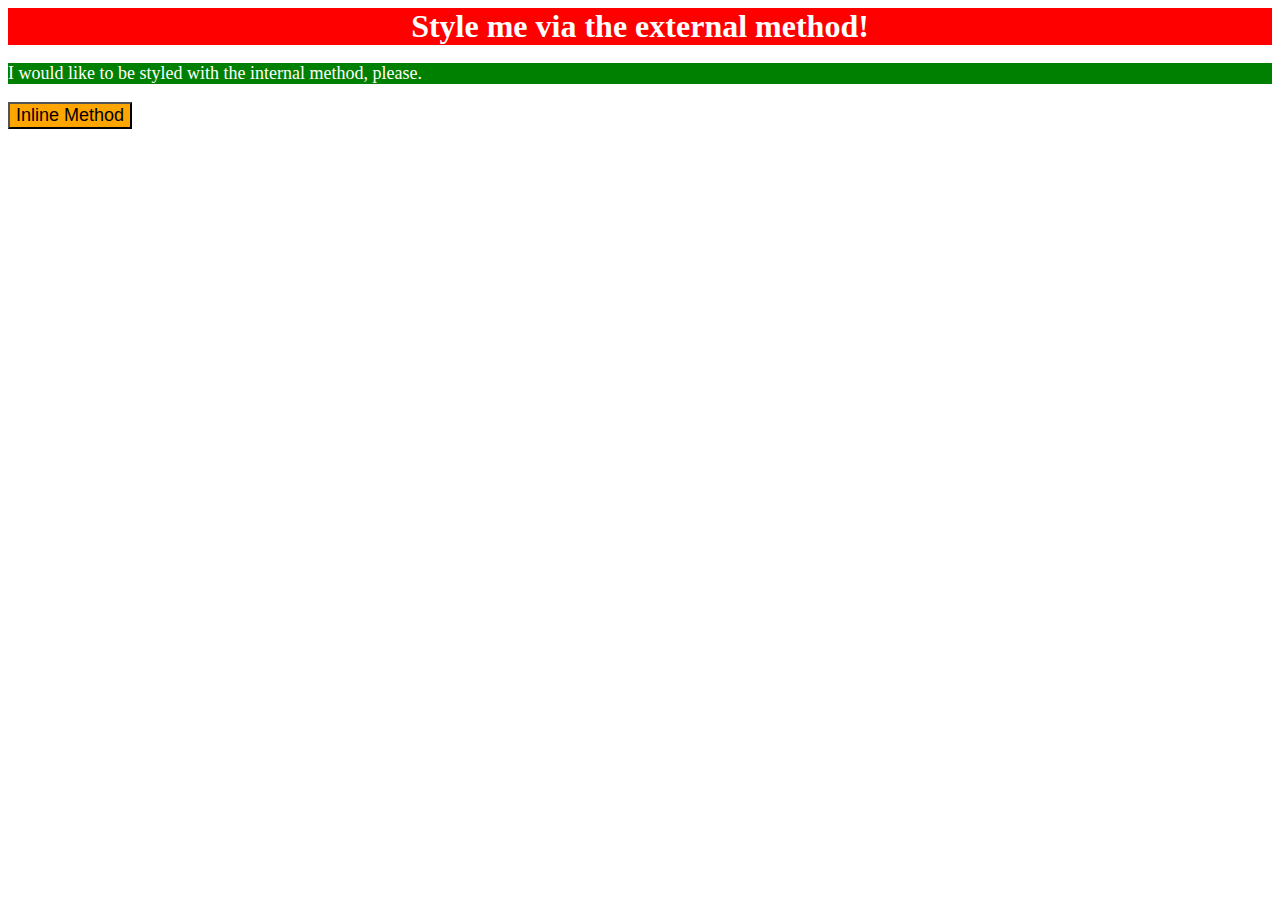
<file: foundations/01-css-methods/index.html>
<!DOCTYPE html>
<html lang="en">
  <head>
    <meta charset="UTF-8">
    <link rel="stylesheet" href="./styles.css" />
    <meta http-equiv="X-UA-Compatible" content="IE=edge">
    <meta name="viewport" content="width=device-width, initial-scale=1.0">
    <title>Methods for Adding CSS</title>
    <style>
      p {
        color: white;
        background-color: green;
        font-size: 18px;
      }
    </style>
  </head>
  <body>
    <div>Style me via the external method!</div>
    <p>I would like to be styled with the internal method, please.</p>
    <button style="font-size: 18px; background-color: orange;">Inline Method</button>
  </body>
</html>
</file>
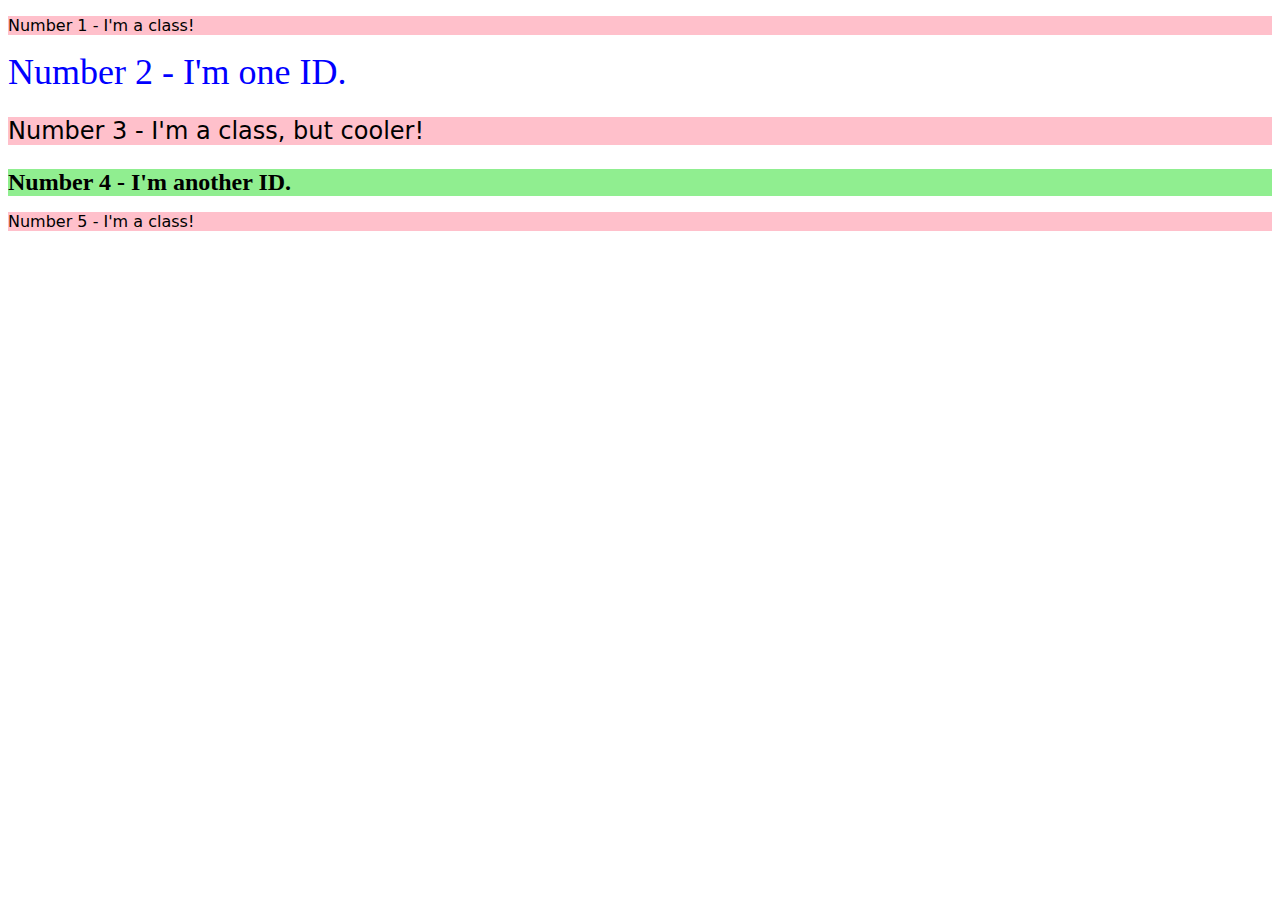
<file: foundations/02-class-id-selectors/index.html>
<!DOCTYPE html>
<html lang="en">
  <head>
    <meta charset="UTF-8">
    <meta http-equiv="X-UA-Compatible" content="IE=edge">
    <meta name="viewport" content="width=device-width, initial-scale=1.0">
    <title>Class and ID Selectors</title>
    <link rel="stylesheet" href="./style.css" />
  </head>
  <body>
    <p class="odd">Number 1 - I'm a class!</p>
    <div id="second">Number 2 - I'm one ID.</div>
    <p class="odd" id="third">Number 3 - I'm a class, but cooler!</p>
    <div id="fourth">Number 4 - I'm another ID.</div>
    <p class="odd">Number 5 - I'm a class!</p>
  </body>
</html>
</file>
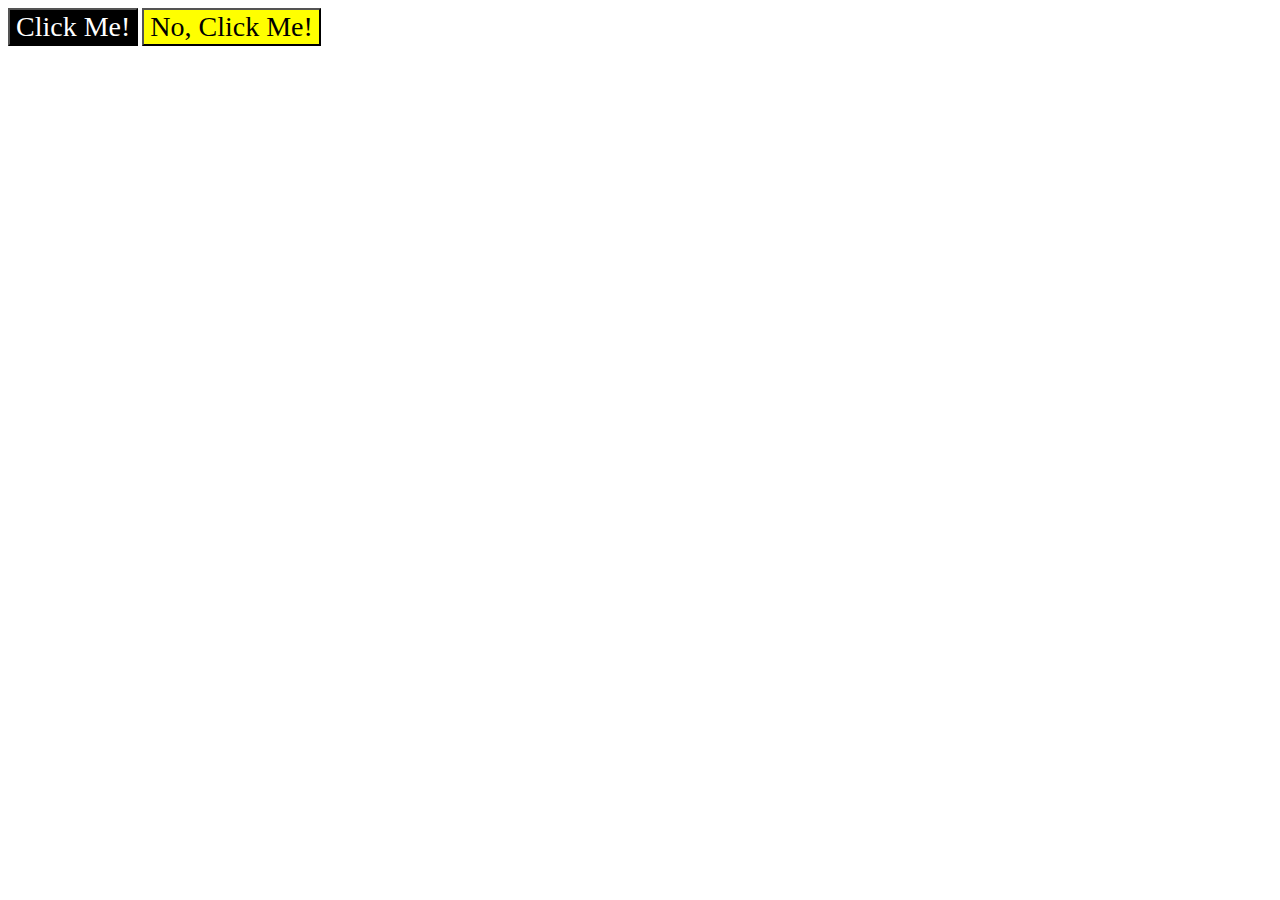
<file: foundations/03-grouping-selectors/index.html>
<!DOCTYPE html>
<html lang="en">
  <head>
    <meta charset="UTF-8">
    <meta http-equiv="X-UA-Compatible" content="IE=edge">
    <meta name="viewport" content="width=device-width, initial-scale=1.0">
    <title>Grouping Selectors</title>
    <link rel="stylesheet" href="style.css"/>
  </head>
  <body>
    <button class="first">Click Me!</button>
    <button class="second">No, Click Me!</button>
  </body>
</html>
</file>
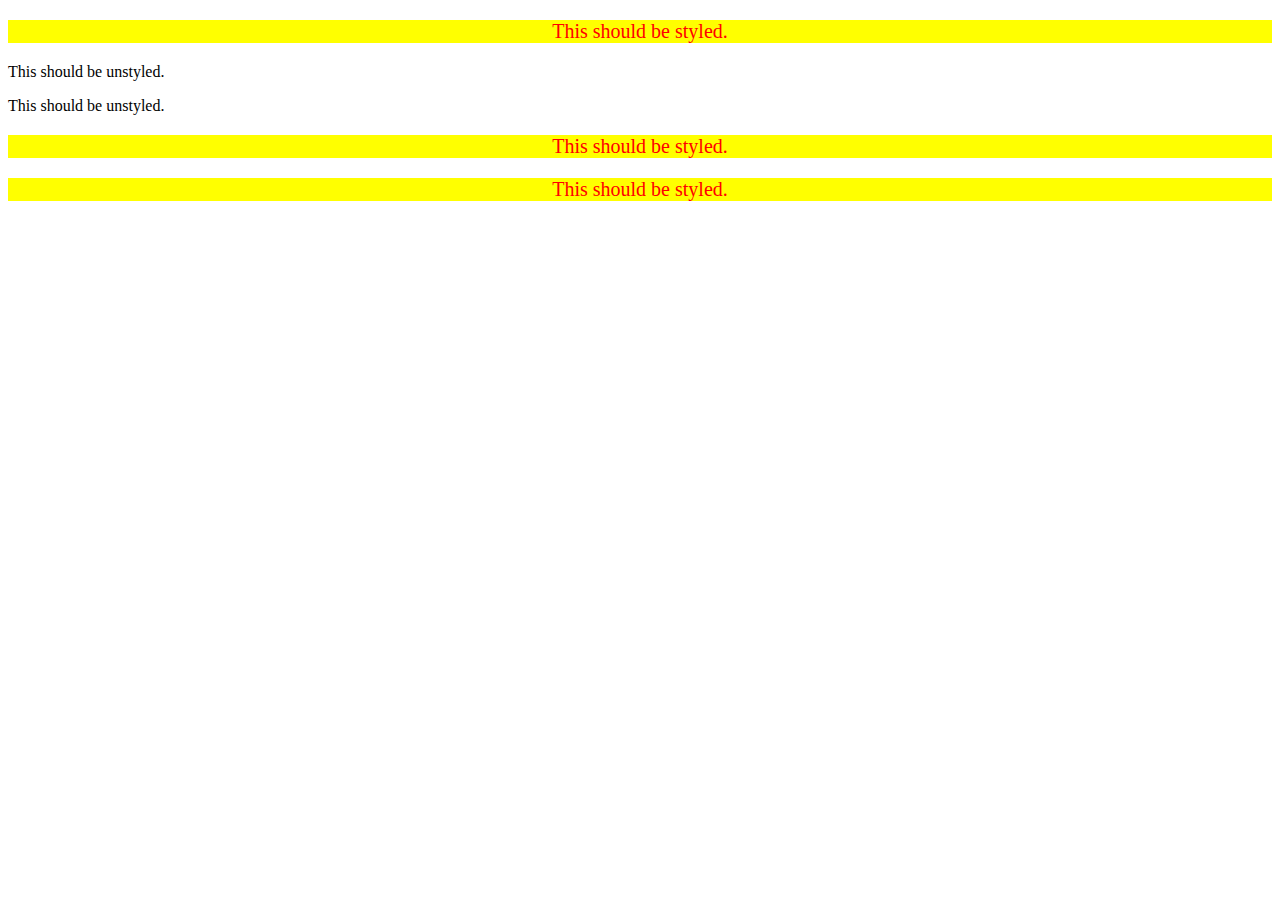
<file: foundations/05-descendant-combinator/index.html>
<!DOCTYPE html>
<html lang="en">
  <head>
    <meta charset="UTF-8">
    <meta http-equiv="X-UA-Compatible" content="IE=edge">
    <meta name="viewport" content="width=device-width, initial-scale=1.0">
    <title>Descendant Combinator</title>
    <link rel="stylesheet" href="style.css"/>
  </head>
  <body>
    <div class="container">
      <p class="text">This should be styled.</p>
    </div>
    <p class="text">This should be unstyled.</p>
    <p class="text">This should be unstyled.</p>
    <div class="container">
      <p class="text">This should be styled.</p>
      <p class="text">This should be styled.</p>
    </div>
  </body>
</html>
</file>
<file: foundations/01-css-methods/styles.css>
div {
    color: white;
    background-color: red;
    font-size: 32px;
    font-weight: 700;
    text-align: center;
  }
</file>
<file: foundations/02-class-id-selectors/style.css>
.odd {
    background-color: pink;
    font-family: "Verdana", "DejaVu Sans", sans-serif;
}

#second {
    color: blue;
    font-size: 36px;
}

#third {
    
    font-size: 24px;
}

#fourth {
    background-color: lightgreen;
    font-size: 24px;
    font-weight: 700;
}
</file>
<file: foundations/03-grouping-selectors/style.css>
.first,
.second {
    font-size: 28px;
    font-family: "Halvetica", "Times New Roman", sans-serif;
}

.first {
    background-color: black;
    color: white;
}

.second {
    background-color: yellow;
}
</file>
<file: foundations/05-descendant-combinator/style.css>
div p {
    background-color: yellow;
    color: red;
    font-size: 20px;
    text-align: center;

}
</file>
